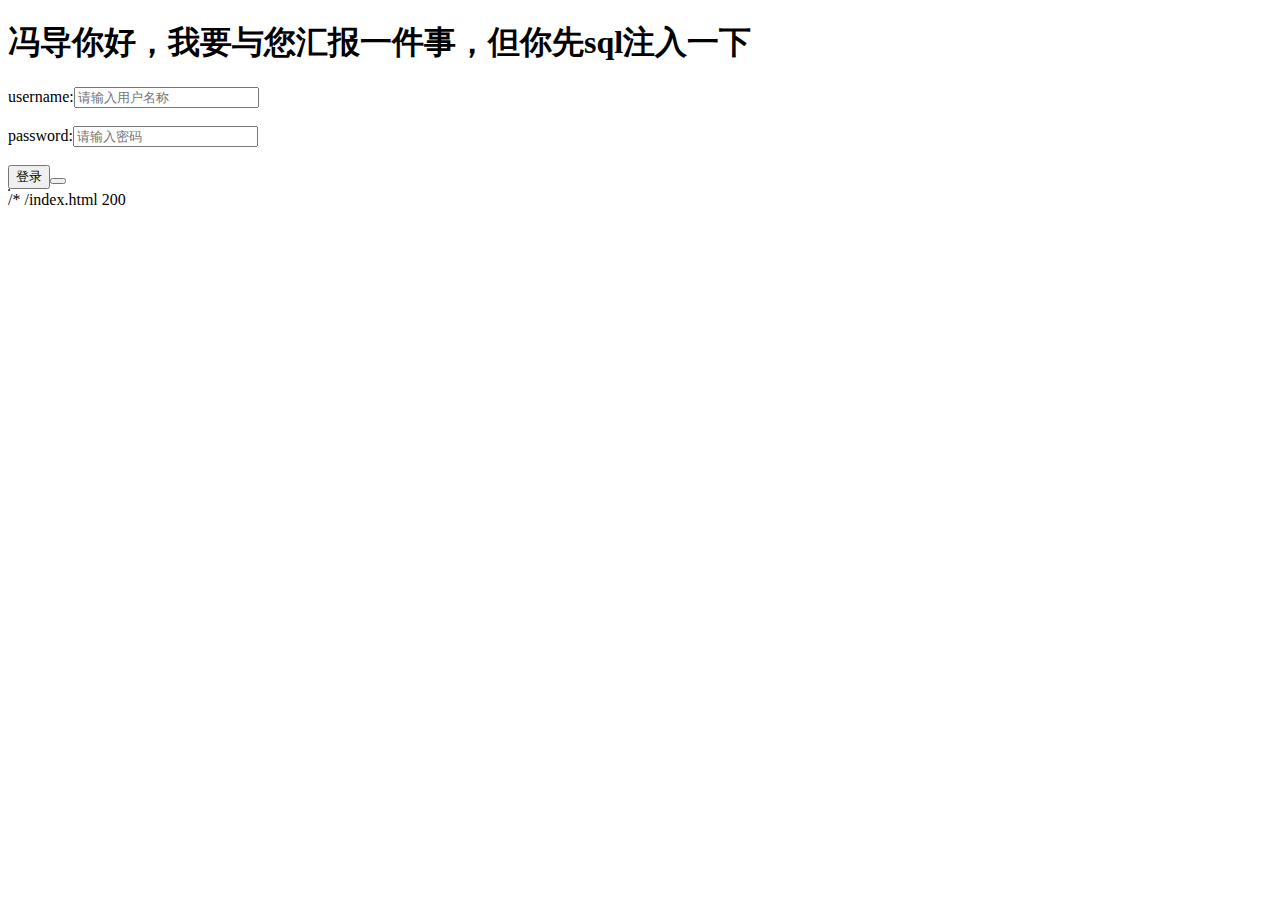
<file: index.html>
<!DOCTYPE html>
<html lang="en">
<head>
    <meta charset="UTF-8">
    <meta name="viewport" content="width=device-width, initial-scale=1.0">
    <title>亲爱的冯导</title>
</head>
<body>
    <h1>冯导你好，我要与您汇报一件事，但你先sql注入一下</h1>
    <table border="1">
    <form action="link1.html">
    
    <span>username:</span>
    <input type="text"placeholder="请输入用户名称" onfocus="on_focus"unblur="on_blur"><br><br>
   
    <span>password:</span>
    <input type="password" placeholder="请输入密码"><br><br>
   
    <input type="submit" value="登录">
    <button type="reset" value="重置"></button>
    </form>
    </table>
<script>
    function on_focus(){
        console.log('获取焦点')
    }
    function on_blur(){
        console.log('失去焦点')

    }
</script>

</body>
</html>
/* /index.html 200
</file>
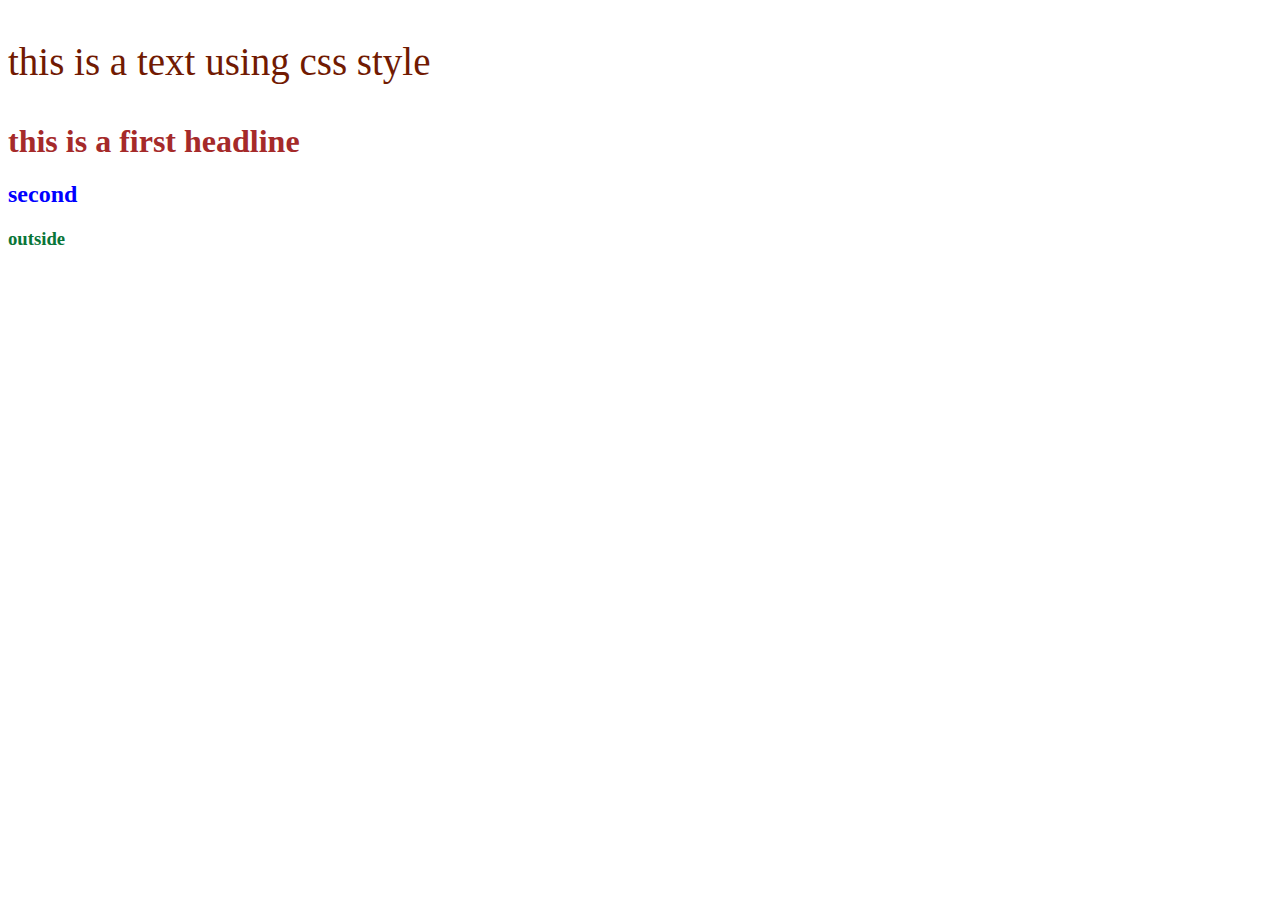
<file: css.html>
<!DOCTYPE html>
<html lang="en">
<head>
    <meta charset="UTF-8">
    <meta name="viewport" content="width=device-width, initial-scale=1.0">
    <title>css import</title>
</head>

<body>

    <link rel="stylesheet" href="style.css">
<style>
    p{
        color: rgb(113, 26, 2);
        font-size: 39px;
    }
</style>
<head>
    <body>
    <p>this is a text using css style</p>  
    <h1 style="color: brown;">this is a first headline
    <h2 style="color: blue;">second </h2>
        <style></style>
    <h3>outside  </h3>
    </h1>  
    </body>
</head>
</body>
</html>
</file>
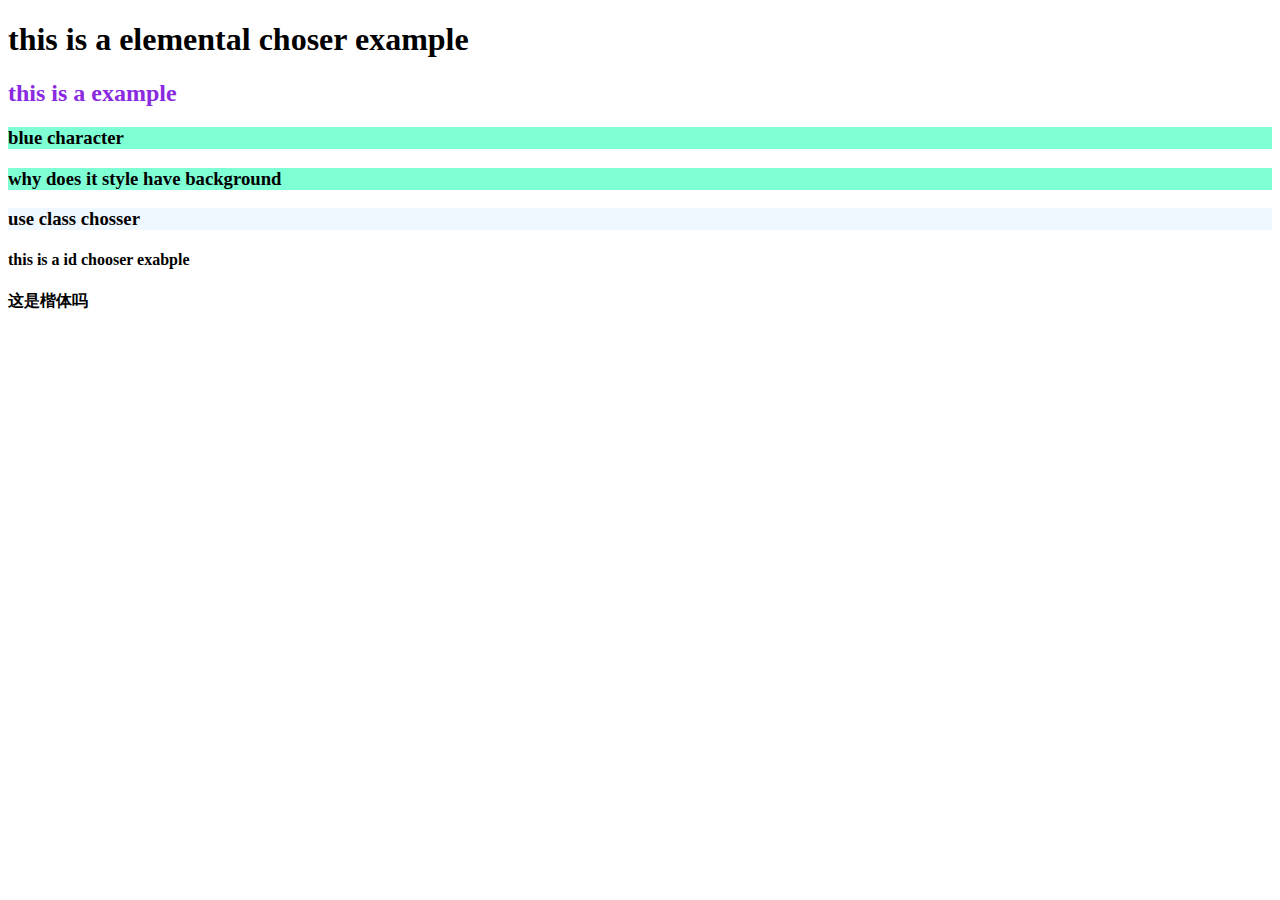
<file: css选择器.html>
<!DOCTYPE html>
<html lang="en">
<head>
    <meta charset="UTF-8">
    <meta name="viewport" content="width=device-width, initial-scale=1.0">
    <title>diffient style css choser </title>
    <style>
        h2{
           color: blueviolet; 
        }
        h3{background-color: aquamarine;}
        .another{background-color: aliceblue;}
        #header {font-size-adjust: inherit;}
        *{font-family: 'kaiti';}
    </style>
</head>
<body>
    <h1>this is a elemental choser example</h1>
    <h2>this is a example </h2>
    <h3 class="highlight">blue character</h3>
    <h3>why does it style have background</h3>
    <h3 class="another">use class chosser </h3>
    <h4 id="header ">this is a id chooser exabple</h4>
    <h4>这是楷体吗</h4>





</body>
</html>
</file>
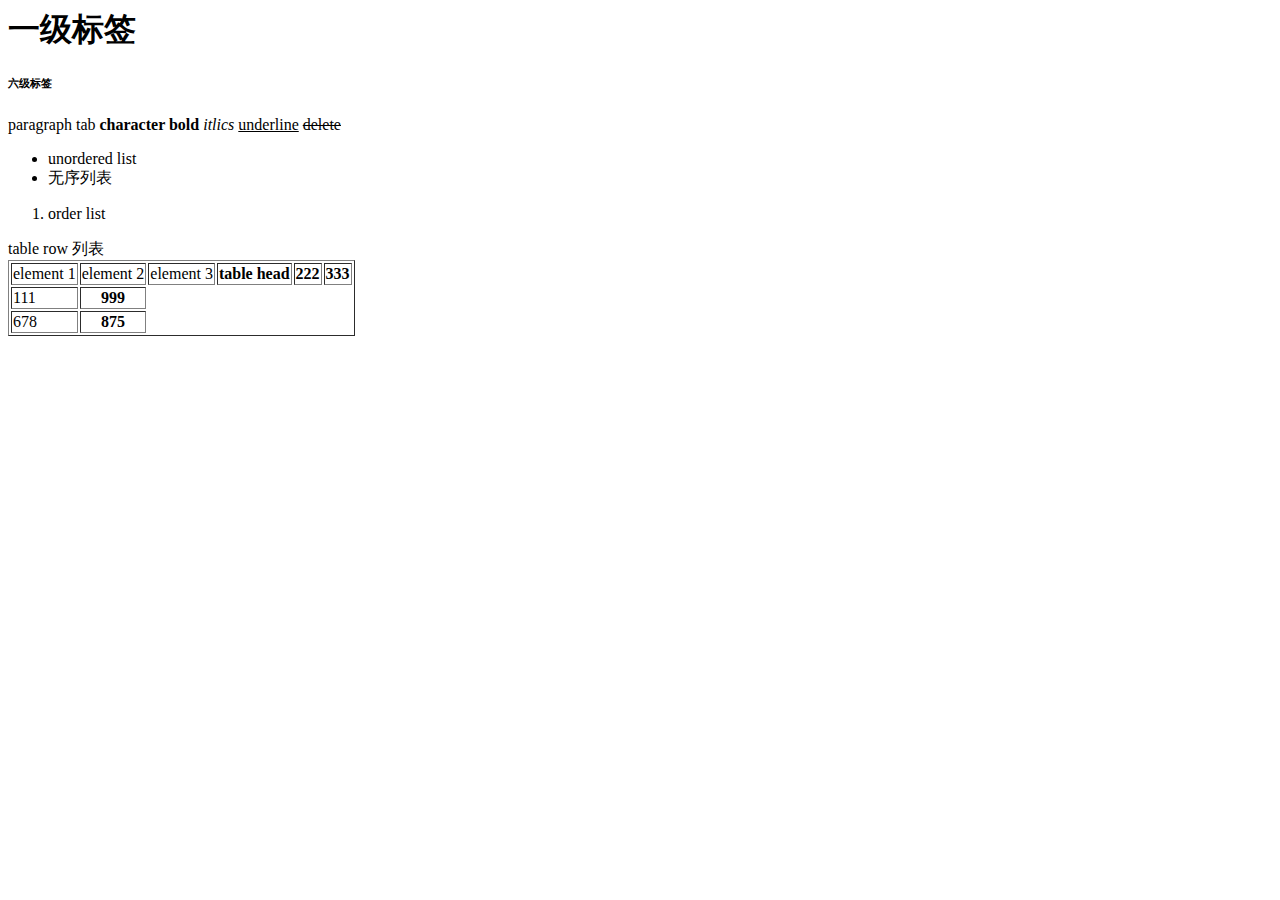
<file: demo.html>
</body>
</html>
<!DOCTYPE html>
<html lang="en">
<head>
    <meta charset="UTF-8">
    <meta name="viewport" content="width=device-width, initial-scale=1.0">
    <title>heml practiceeee</title>
</head>
<body>
    <h1>一级标签</h1>
    <h6>六级标签</h6>
    <p>paragraph tab
        <b>character bold</b>
        <i>itlics</i>
        <u>underline</u>
        <s>delete</s>
    </p>
<ul>
    <li>unordered list </li>
    <li>无序列表</li>

</ul>
<ol>
    <li>
        order list
    </li>
</ol>
<table border="1">
    <tr>
        table row
        <td>
           element 1 
        </td>
        <td>element 2</td>
        <td>element 3</td>
        <th>table head</th>
        <th>222</th>
        <th>333</th>

        列表
    </tr>
    <tr>
        <td>111</td>
        <th>999</th>
    </tr>
    <tr>
        <td>678</td>
        <th>875</th>
    </tr>
</table>
</body> 
</body>
</html>
</file>
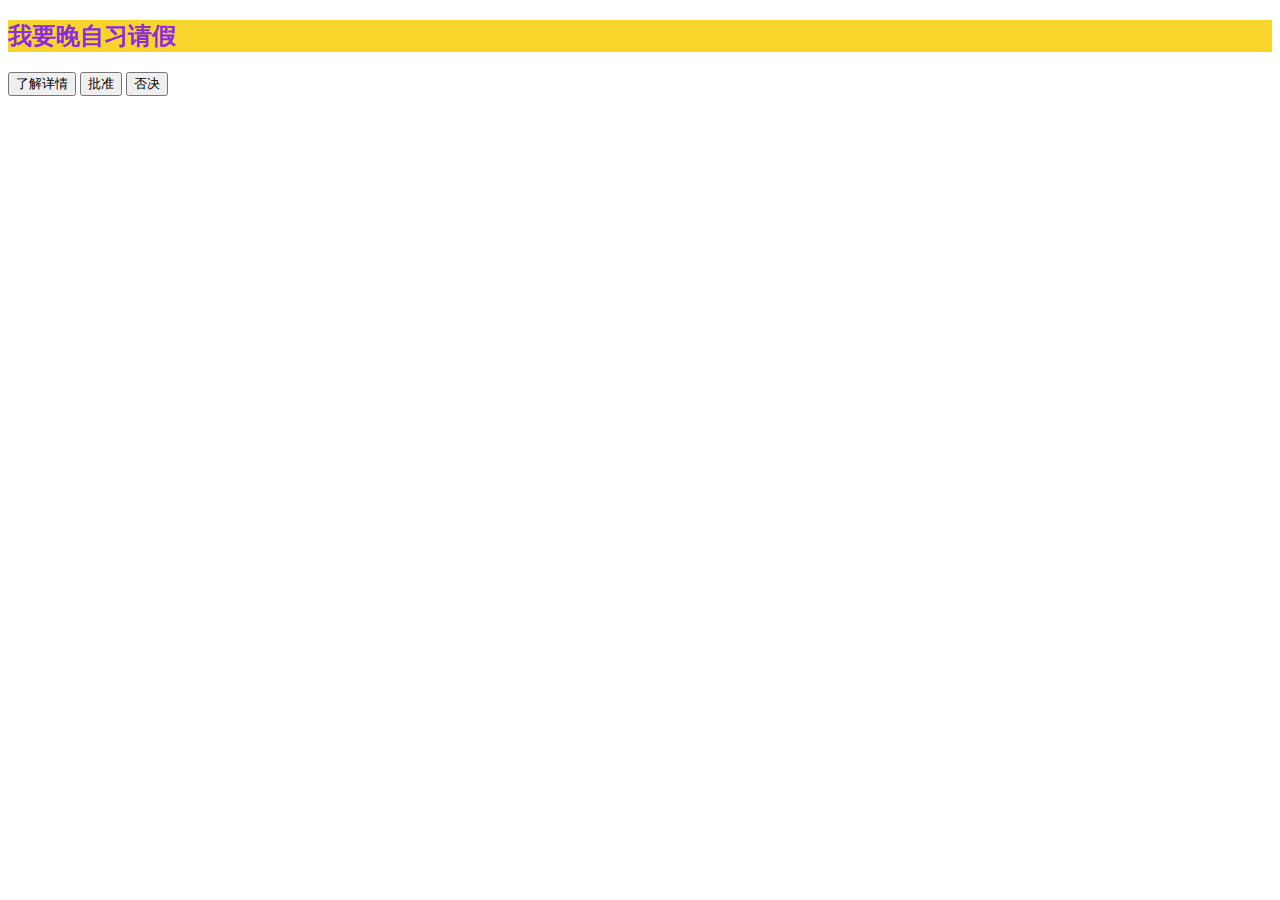
<file: index (2).html>
<!DOCTYPE html>
<html lang="en">
<head>
    <meta charset="UTF-8">
    <meta name="viewport" content="width=device-width, initial-scale=1.0">
    <title>恭喜你成功破解哈哈</title>
    <style>
        h2 {color: blueviolet;
            background-color:
             #f9d42b;
            font-family: "kaiti";
        font-weight: bolder;}
    

    </style>
    <script>


    </script>
</head>
<body>
     </head>
<body>
    <h2>我要晚自习请假</h2>
    <button onclick="showDetails()">了解详情</button>
    <button onclick="approve()">批准</button>
    <button onclick="disapprove()">否决</button>

    <script>
        function showDetails() {
            const details = [
                "星期一方阵舞蹈排练",
                "星期二吉他面试", 
                "星期四爵士舞社团"
            ];
            
            let index = 0;
            
            function showNextDetail() {
                if (index < details.length) {
                    alert(details[index]);
                    index++;
                    showNextDetail();
                }
            }
            
            showNextDetail();
        }
        
        function approve() {
            alert("太感谢你啦冯导！");
        }
        
        function disapprove() {
            const messages = [
                "补药啊，补药点取消",
                "球球了",
                "这很重要",
                "拜托啦",
                "求求你了"
            ];
            
            let index = 0;
            
            function askAgain() {
                if (index < messages.length) {
                    let ans = confirm(messages[index] + "，请求批准");
                    if (ans) {
                        alert("太感谢你啦冯导！");
                    } else {
                        index++;
                        askAgain();
                    }
                } else {
                    alert("好吧好吧，谢谢冯导");
                }
            }
            
            askAgain();
        }
        
    
    
    </script>
</body>
</html>


<script>
        console.log('hello 你在按f12吗');
    alert('骗你的，其实根本没学会密码设置')
    let day='我要请3天'
    console.log(day)
    let choose='agree';
    if(choose='agree'){
        console.log('冯导你太好辣')
    }    
    else if(choose='disagree'){
        console.log('补药啊')
        alert('冯导再考虑考虑')
    }
    else {
        conshle.log('输入错误')
    }
function yes(){
    alert('冯导你太好辣')
    }
</script>
    

</body>
</html>
</file>
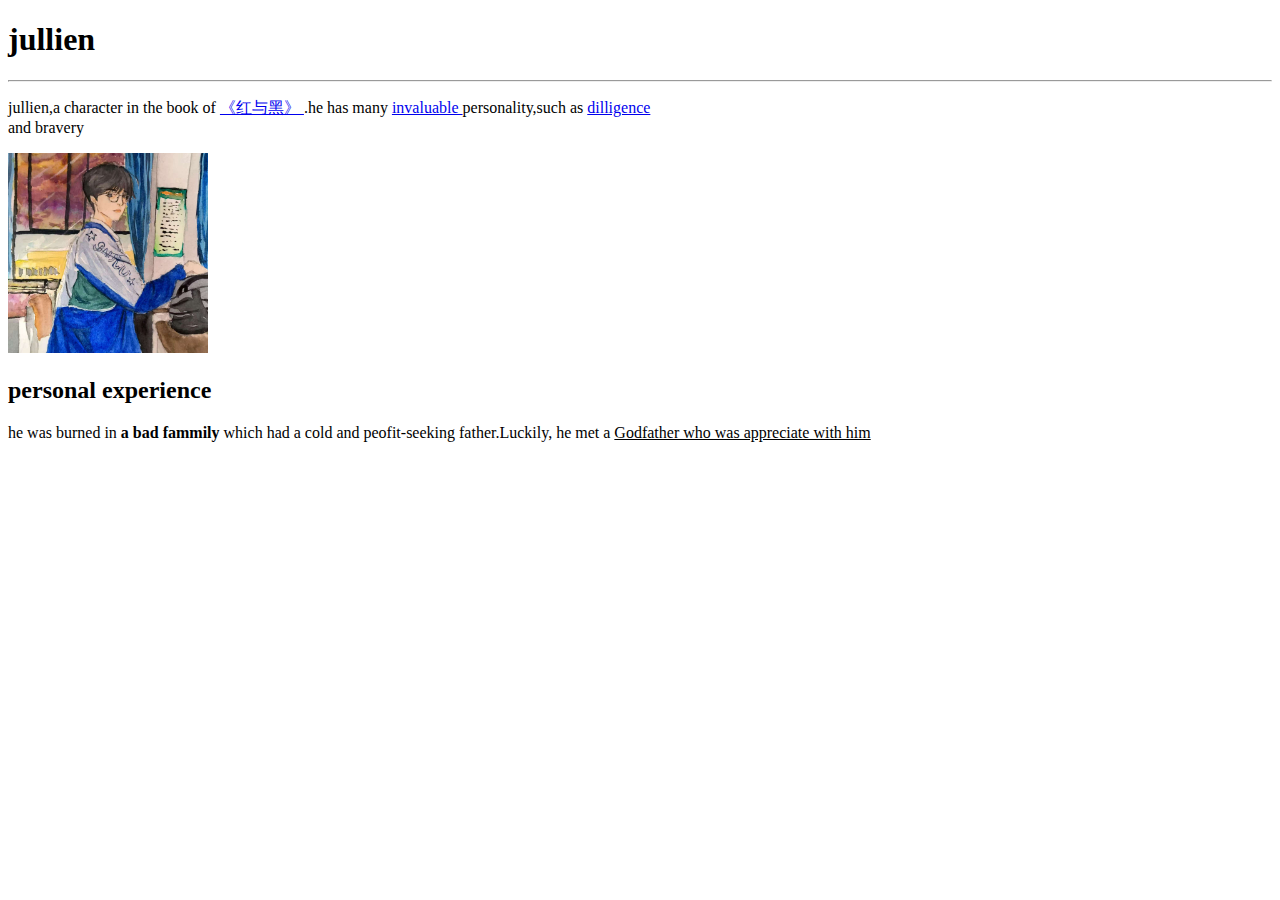
<file: my introduce.html>
<!DOCTYPE html>
<html lang="en">
<head>
    <meta charset="UTF-8">
    <meta name="viewport" content="width=device-width, initial-scale=1.0">
    <title>个人简介</title>
</head>
<body>
    <h1 bolder>jullien</h1>
    <hr>
    <p>jullien,a character in the book of 
        <a href="https://zh.wikipedia.org/wiki/%E7%B4%85%E8%88%87%E9%BB%91">
            《红与黑》
        </a>.he has many <a href="https://www.google.com/search?client=firefox-b-d&q=invaluable+%E4%B8%AD%E6%96%87">
            invaluable </a>
        personality,such as <a href="https://www.google.com/search?q=diligence+%E4%B8%AD%E6%96%87&client=firefox-b-d&sca_esv=0ee965d81246b17d&ei=P-zxaO3mN93i2roPud_pwAY&oq=delligence+%E4%B8%AD%E6%96%87&gs_lp=[base64]&sclient=gws-wiz-serp">
            dilligence</a><br>
         and bravery </p>
         <img src="plant.jpg" alt="404.not found" 
         weigth="200" height="200" 
         title="it does not have releshionship with jullien,just a plant drew by me">
    <h2>
        personal experience
    </h2>
    <p>he was burned in <strong>a bad fammily</strong> which had a cold and peofit-seeking father.Luckily,
        he met a <ins>Godfather who was appreciate with him</ins></p>

</body>
</html>
</file>
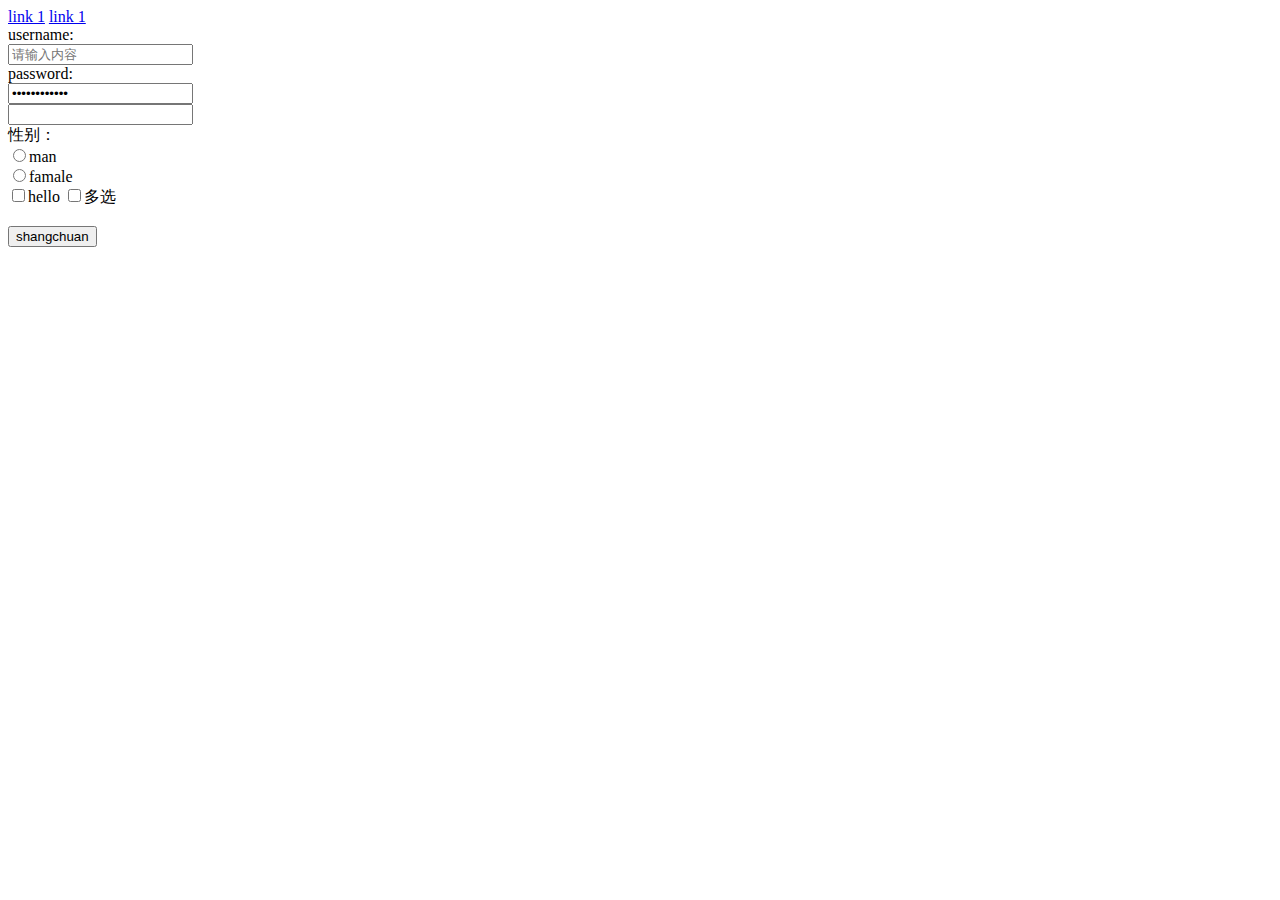
<file: 区块.html>
<!DOCTYPE html>
<html lang="en">
<head>
    <meta charset="UTF-8">
    <meta name="viewport" content="width=device-width, initial-scale=1.0">
    <title>block</title>
</head>
<body>
    <div class="navigater bar">
        <a href="#">link 1</a>
        <a href="#">link 1</a>
    </div>
    <div></div>
    <div id="" class=""></div>
    <form action="">
        <span>username:</span><br>
        
        <input type="text" placeholder="请输入内容"><br>
        <span>password:</span><br>
        <input type="password" value="place input "><br>
        <input type="text"><br>
        <span>性别：</span><br>
        <input type="radio" name="g">man  <br>
        <input type="radio" name="g">famale  <br>
        <input type="checkbox" name="u">hello
        <input type="checkbox" name="u">多选<br><br>

        <input type="submit" value="shangchuan">
    
    
    
    
    </form>
</body>
</html>
</file>
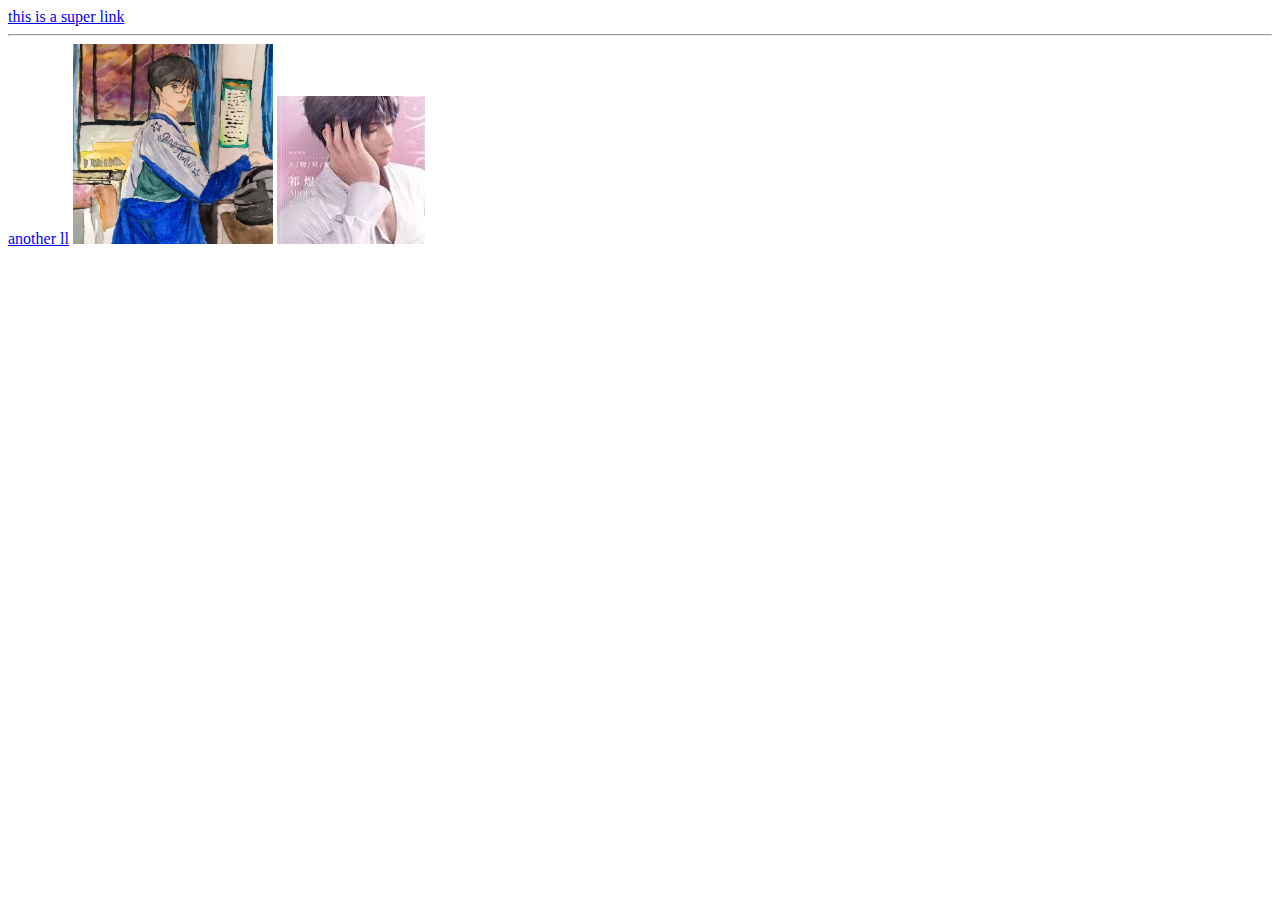
<file: 属性.html>
<!DOCTYPE html>
<html lang="en">
<head>
    <meta charset="UTF-8">
    <meta name="viewport" content="width=device-width, initial-scale=1.0">
    <title>property</title>
</head>
<body>
    <a href="18893933333">this is a super link</a>
    <br><hr>
    <a href="18899999999" target="_blank">another ll</a>
<img src="plant.jpg" alt=""width 200 height="200">
<img src="[data-uri]" alt="">
</body>
</html>
</file>
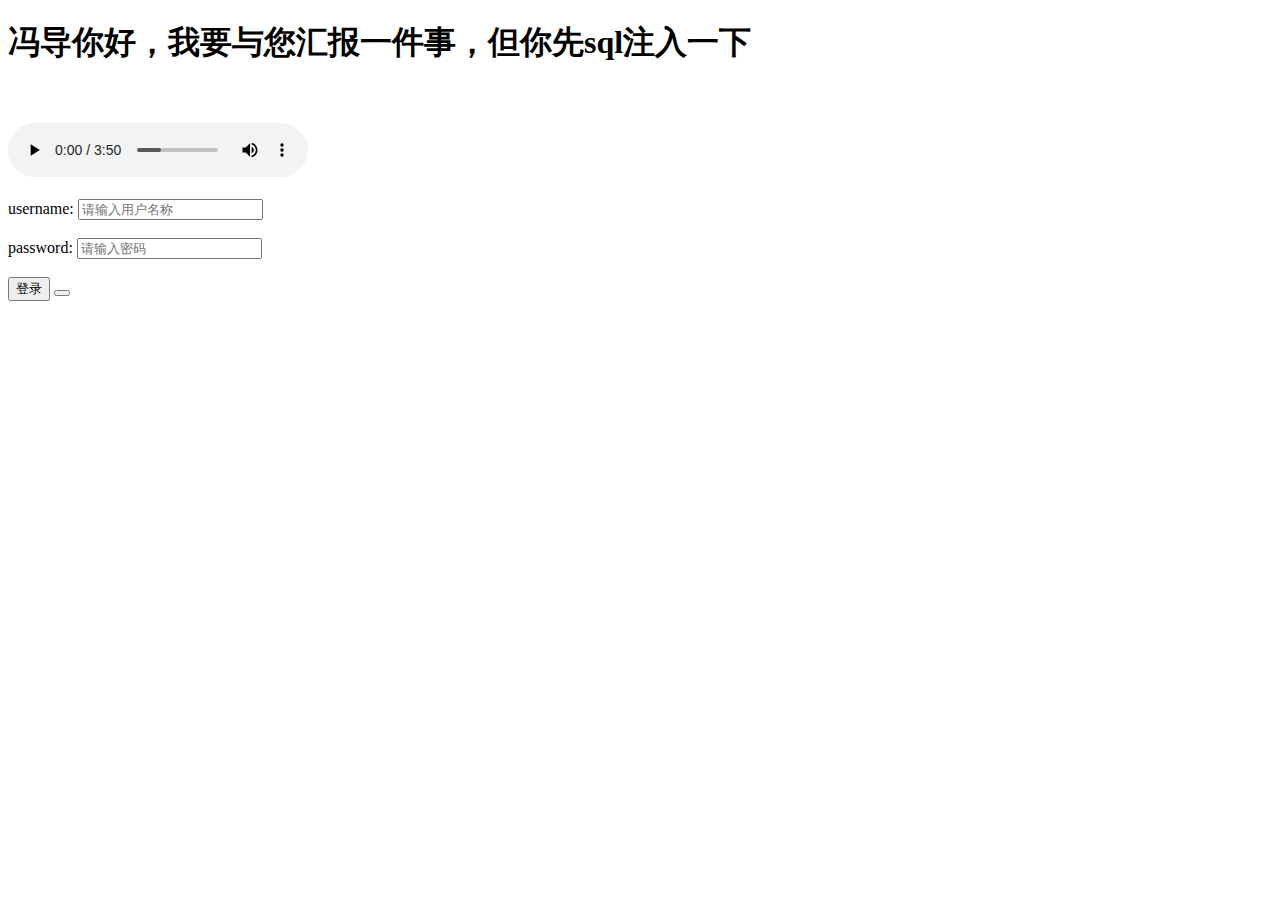
<file: 批假申请.html>
<!DOCTYPE html>
<html lang="en">
<head>
    <meta charset="UTF-8">
    <meta name="viewport" content="width=device-width, initial-scale=1.0">
    <title>亲爱的冯导</title>
</head>
<body>
    <h1>冯导你好，我要与您汇报一件事，但你先sql注入一下</h1><br><br>
    <audio src="M500001odn6Y2n06Yz.mp3" controls loop autoplay></audio><br><br>
    <!--  显示音频面板 controus-->
     <!-- 循环声音 loop -->
      <!--自动播放 autoplay  -->

    <form action="link1.html">
    
    
    <span>username:</span>
    <input type="text"placeholder="请输入用户名称" onfocus="on_focus"unblur="on_blur"><br><br>
   
    <span>password:</span>
    <input type="password" placeholder="请输入密码"><br><br>
   
    <input type="submit" value="登录">
    <button type="reset" value="重置"></button>
    </form>
  
    </table>
<script>
    function on_focus(){
        console.log('获取焦点')
    }
    function on_blur(){
        console.log('失去焦点')

    }
</script>

</body>
</html>
</file>
<file: style.css>
h3 {
    color: rgb(9, 117, 56);
}
</file>
